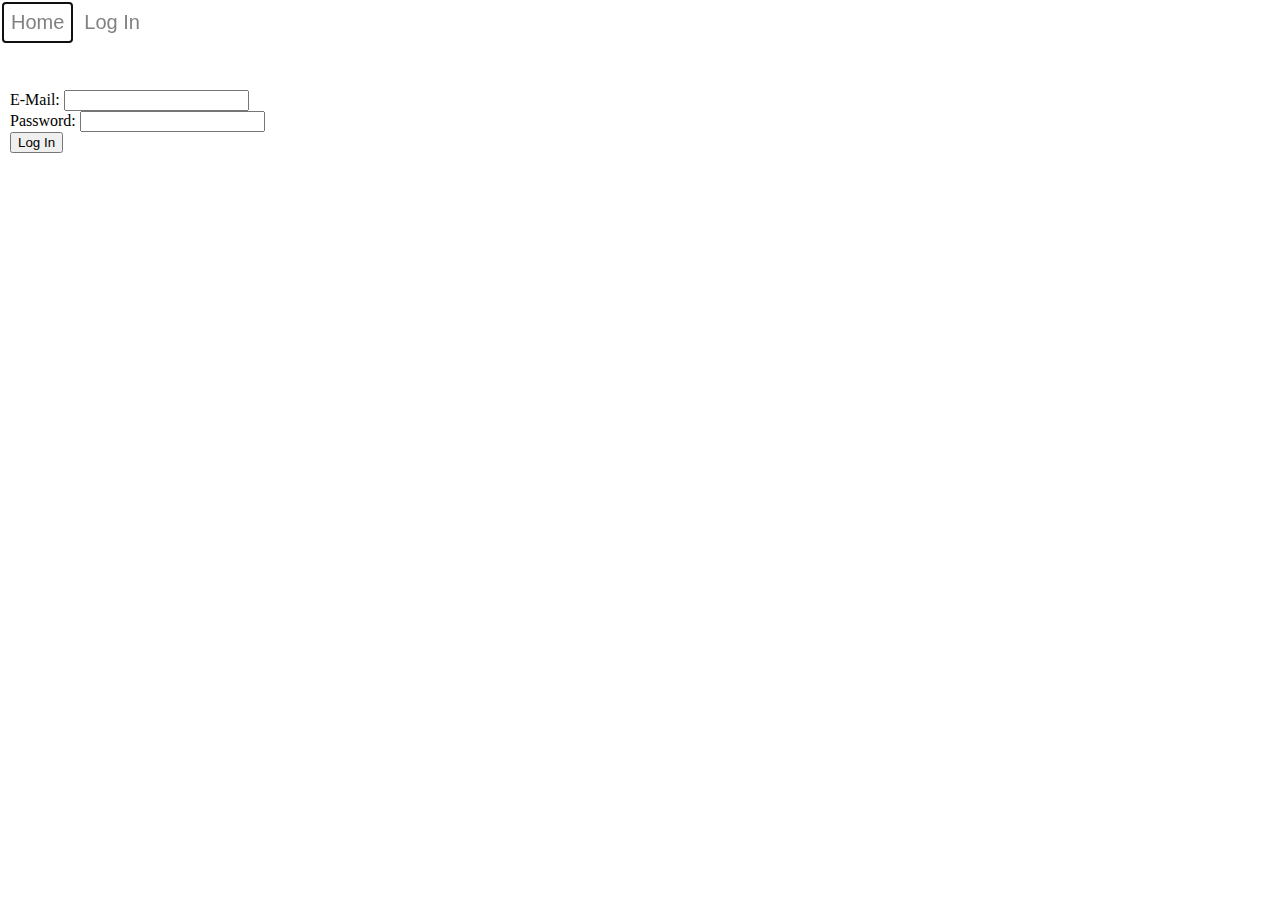
<file: login.html>
<!DOCTYPE html>
<html lang="en-GB">
<head>
  <meta charset="UTF-8">
  <title>Login | James-Garden</title>
  <link rel="stylesheet" href="style.css">
</head>
<body>
  <header class="nav">
    <table class="nav">
      <tr>
        <td><button autofocus class="nav" id="home" onclick="location.href='index.html';">Home</button></td>
        <td><button class="nav" onclick="location.href='login.html';">Log In</button></td>
      </tr>
    </table>
  </header>
  <main>
    <form action="" method="get" class="sign-in">
      <div class="sign-in">
        <label for="email">E-Mail: </label>
        <input type="email" name="email" id="email" required>
      </div>
      <div class="sign-in">
        <label for="password">Password: </label>
        <input type="password" name="password" id="password" required>
      </div>
      <div class="sign-in">
        <input type="submit" value="Log In">
      </div>
    </form>
  </main>
  <footer>

  </footer>
</body>
</html>
</file>
<file: style.css>
/* Style properties for main content*/
body {
  margin:0;
  min-height: 100%;
}

main {
  padding: 10px;
  margin-top: 80px;
  margin-bottom: 60px;
  min-height: 100%;
}

a:hover {
  text-decoration: none;
}

a {
  color: inherit;
}

/* Style properties for footer */
footer {
  position: fixed;
  display: block;
  bottom: 0;
  background-color: #111;
  color: #818181;
  width: 100%
}

.footer-wrapper {
  display: flex;
  padding-right: 20px;
  padding-left: 20px;
  padding-top: 4px;
  padding-bottom: 4px;
}

.footer-copy {
  flex-grow: 1;
  flex-shrink: 0;
  justify-content: flex-end;
  display: flex;
}
/* Style properties for nav bar*/
header {
  position: -webkit-sticky; /* Safari*/
  position: fixed;
  top: 0;
  display:block;
  width: 100%;
  height: 80px;
}

header button {
  padding: 8px 8px 8px 8px;
  color: #818181;
  transition: 0.3s;
  border-radius: 0;
  border-style: none;
  background-color: inherit;
  font-size: 20px;
}

header button:hover {
  color: #f1f1f1;
}

.header-wrapper {
  background-color: #111;
  display: flex;
  padding: 20px;
}

.header-flex-left {
  display: flex;
  flex-grow: 1;
  flex-shrink: 0;
}

.header-flex-logo {
  display: flex;
}

.header-flex-right {
  display: flex;
  flex-grow: 1;
  flex-shrink: 0;
  justify-content: flex-end;
}

.logout-dropdown {
  display: none;
  position: absolute;
  background-color: #f1f1f1;
  min-width: 160px;
  box-shadow: 0px 8px 16px 0px rgba(0,0,0,0.2);
  top:60px;
  right: 50px;
}

/* Style properties for search bar */

.search-bar {
  position: fixed;
  width: 100%;
  top: 80px;
  display:block;
  background-color: pink;
  display: none;
}

.search-bar label {
  margin-right: 20px;
  color: #76595E;
}

.search-bar input {
  background-color: inherit;
  border-radius: 0;
  border-style: none;
  letter-spacing: 3.6px;
}

.search-form {
  width:100%;
}

.search-input {
  width:95%;
}

.search-bar input:focus {
  outline: none;
}

.search-wrapper {
  display: flex;
  padding-left: 50px;
  padding-right: 50px;
  padding-top: 28px;
  padding-bottom: 28px;
}

/* Style properties for sidebar navigation */

.sidenav {
  height: 100%;
  min-height: 100%;
  box-sizing: border-box;
  width: 0;
  position: fixed;
  z-index: 1;
  top: 0;
  left: 0;
  background-color: #1c1b1b;
  overflow-x: hidden;
  transition: 0.5s;
  padding-top: 60px;
}

.sidenav button {
  padding: 8px 8px 8px 8px;
  color: #818181;
  transition: 0.3s;
  border-radius: 0;
  border-style: none;
  background-color: inherit;
}

.sidenav button:hover {
  color: #f1f1f1;
}

.side-menu-links {
  margin-left: 1vw;
}

.side-menu-links a {
  color: inherit;
  text-decoration-line: none;
}

.sidenav-flex {
  position: absolute;
  display: flex;
  flex-grow: 1;
  flex-shrink: 0;
  margin-left: 1vw;
  top: 1vw;
}

.button-close-side-menu {
  font-size: 1vw;
}

/*Styling for search page*/

.search-cover {
  width:100px;
  height:100%;
}

.search-flex-right {
  display: inline-flex;
  flex-grow: 1;
  flex-shrink: 0;
  justify-content: flex-end;
}

.search-results {
  width: 100%;
}

.search-info-table {
  width: 100%;
}


.search-info-cell {
  display: inline-table;
  white-space: nowrap;
  width: 1px;
}

/*Styling for profile page*/

.profile-wrapper {
  margin-left: 100px;
  margin-right: 100px;
  border-top: solid;
  display: flex;
  flex-wrap: wrap;
  align-items: flex-start; 
}

.profile-inner-wrapper {
  display: flex;
  flex-grow: 1;
  align-items: flex-start;
  flex-wrap: wrap;
  border-left: solid;
  margin-top: 20px;
  padding-left: 20px;
}

.profile-left-col {
  flex-basis: 20%;
  margin-right: 20px;
  padding: 20px;
}

.profile-mid-col {
  flex-basis: 50%;
  margin-right: 20px;
  border-bottom: solid;
  padding-bottom: 20px;
}

.profile-right-col {
  flex-basis: 10% ;
  flex-grow: 1;
  border-bottom: solid;
  padding-bottom: 20px;
}

.profile-favourites {
  margin-top: 20px;
  flex-basis: 100%;
  
}

.avatar {
  text-align: center;
}

.username {
  margin-left: 100px;
}

.user-info {
  display:flex;
  flex-wrap: wrap;
}

.info-box {
  display: flex;
  flex-basis: 100%;
}

.user-list-links {
  display: flex;
  text-align: center;
}

button.user-list-links {
  flex-grow: 1;
  flex-basis: 33%;
  margin-right: 10px;

}

button.user-list-links:last-child {
  margin-right: 0px;
}



/*Style for login page*/

div.login-form-wrapper {
  margin: 50px;
  padding: 20px;
}

p.login-error-msg {
  color: #E00;
  font-size: ;
}
</file>
